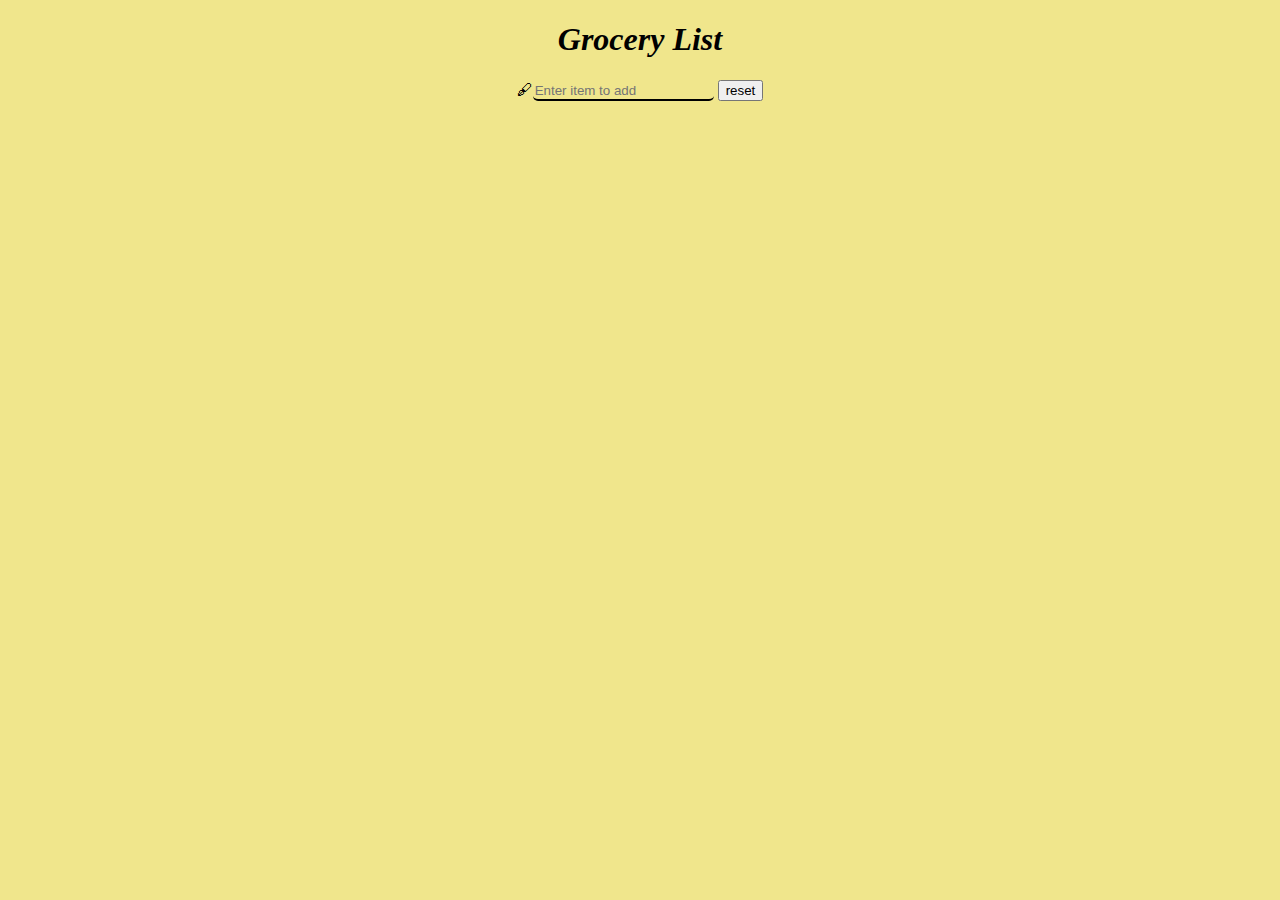
<file: under cons projects/grocerylist.html>
<!DOCTYPE html>
<html lang="en">
<head>
    <meta charset="UTF-8">
    <meta http-equiv="X-UA-Compatible" content="IE=edge">
    <meta name="viewport" content="width=device-width, initial-scale=1.0">
    <title>Document</title>
    <style>
  body{
    margin: 0;
    padding: 0;
    background-color: khaki;
  }
  input{
    border-radius: 5px;
    border: none;
    background-color:  khaki;
    border-bottom: 2px solid black;
  }
  center{
    display: block;
    
  }
  .line{
    text-decoration: line-through;
  }
  .italic{
    font-style: italic;
  }
 
    </style>
</head>
<body>
    <div class="container-cl">
        <div class="groceries-cl">
           <center>
            <h1><em>Grocery List</em></h1>
           🖋<input placeholder="Enter item to add" type="text" id="userinput-id"> <button onclick="remove()" type="reset">reset</button>
              

          
        </center>
        </div>
    </div>





    <script>
        
        const display = document.querySelector("center")
        
        
        function remove(){
            display.innerHTML = `<h1><em>Grocery List</em></h1>
           🖋<input placeholder="Enter item to add" type="text" id="userinput-id">  <button onclick="remove()" type="reset">reset</button>`

        }
        
        addEventListener("keypress",  function(event){
            if(event.key == "Enter"){

                const groceryItem = document.querySelector("input")
                
                display.innerHTML += `<h3><input type="checkbox" name="" id="">${groceryItem.value}</h3>`
                
                
            }
              
              
            })
           
             

          


    </script>
</body>
</html>
</file>
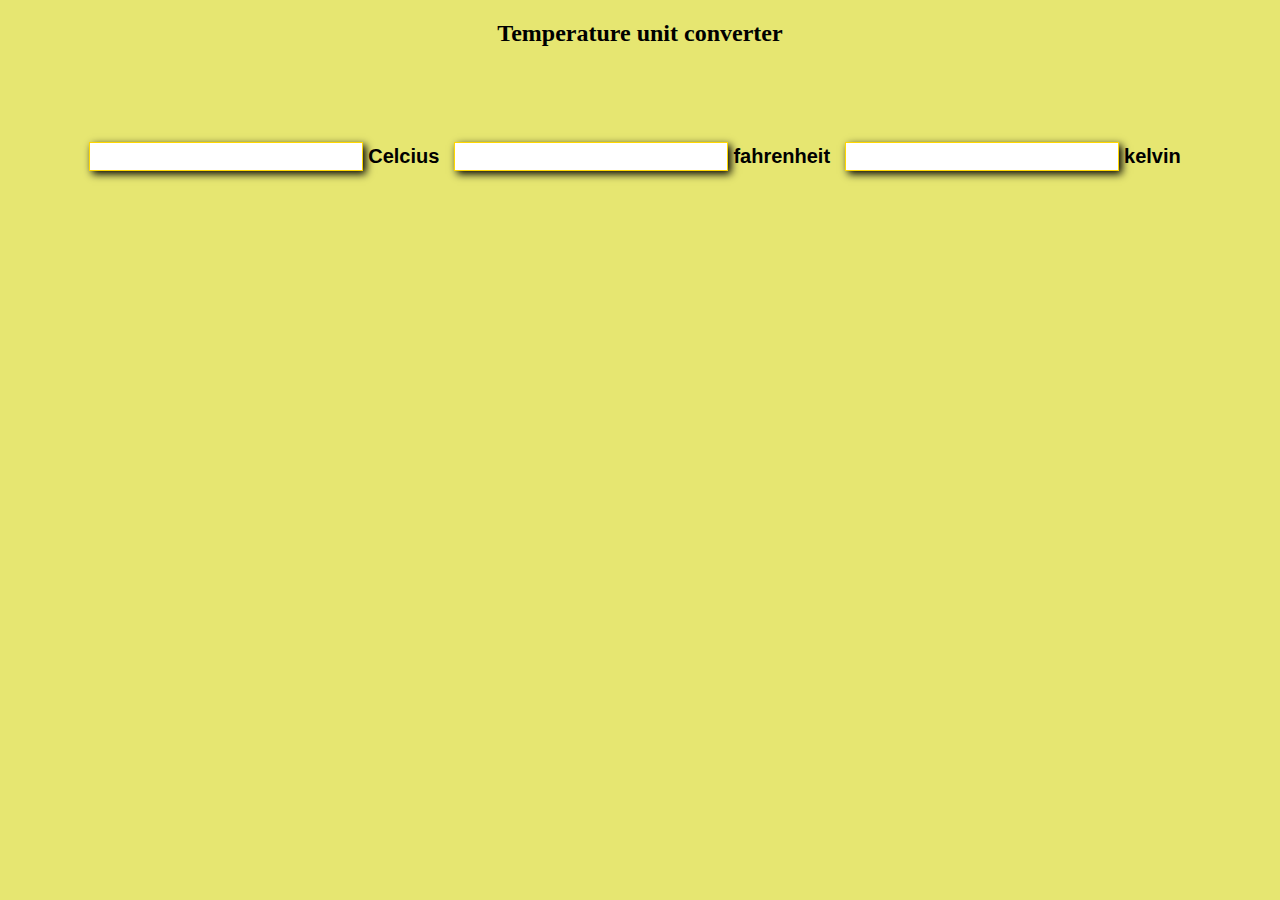
<file: under cons projects/conversion/t.html>
<!DOCTYPE html>
<html lang="en">
<head>
    <meta charset="UTF-8">
    <meta http-equiv="X-UA-Compatible" content="IE=edge">
    <meta name="viewport" content="width=device-width, initial-scale=1.0">
    <title>Document</title>
    <style>
        body{
            background-color: rgb(230, 230, 113);
        }
        .container{
            display: flex;
            justify-content: center;
            align-items: center;
            height: 20vh;
            column-gap: 5px;
           
            
        }
        label{
            font-family: Arial, Helvetica, sans-serif;
            font-weight: 600;
            font-size: 20px;
            margin-right: 10px;
        }
        input{
            border: 1px solid gold;
            height: 25px;
            font-size: 20px;
            font-family: Arial, Helvetica, sans-serif;
            font-weight: 700;
            box-shadow: 3px 3px 8px;
        }
    </style>
</head>
<body>
    <center>
    <h2>Temperature unit converter</h2>

</center>
    <div class="container">

        <!-- Temperature conversion -->
        <input type="number" id="value1">
        <label for="value1">Celcius</label>
       
        <input type="number" id="value2">
        <label for="value2">fahrenheit</label>
      
        <input type="number" id="value3">
        <label for="value3">kelvin</label>


        <!-- weight conversion -->
        <!-- code here -->
    </div>

    <script>


const cel = document.getElementById("value1")
const farh = document.getElementById("value2")
const kel = document.getElementById("value3")

cel.addEventListener("input",function(){
    let celc = this.value
    farh.value = (celc*(9/5)+32)
})
cel.addEventListener("input",function(){
    let celc = this.value
    kel.value = 273.15 + parseFloat(celc)
}
    )

farh.addEventListener("input",function(){
    let far = this.value
    cel.value = (far-32)*(5/9)
})
farh.addEventListener("input",function(){
    let far = this.value
    kel.value = parseFloat((far-32)*(5/9)) + 273.15
    
})
kel.addEventListener("input",function(){
    let kell = this.value
    cel.value = (kell) - 273.15
})

kel.addEventListener("input",function(){
    let kell = this.value
   farh.value = ((kell) - 273.15)*(9/5)+32
})











    </script>
</body>
</html>
</file>
